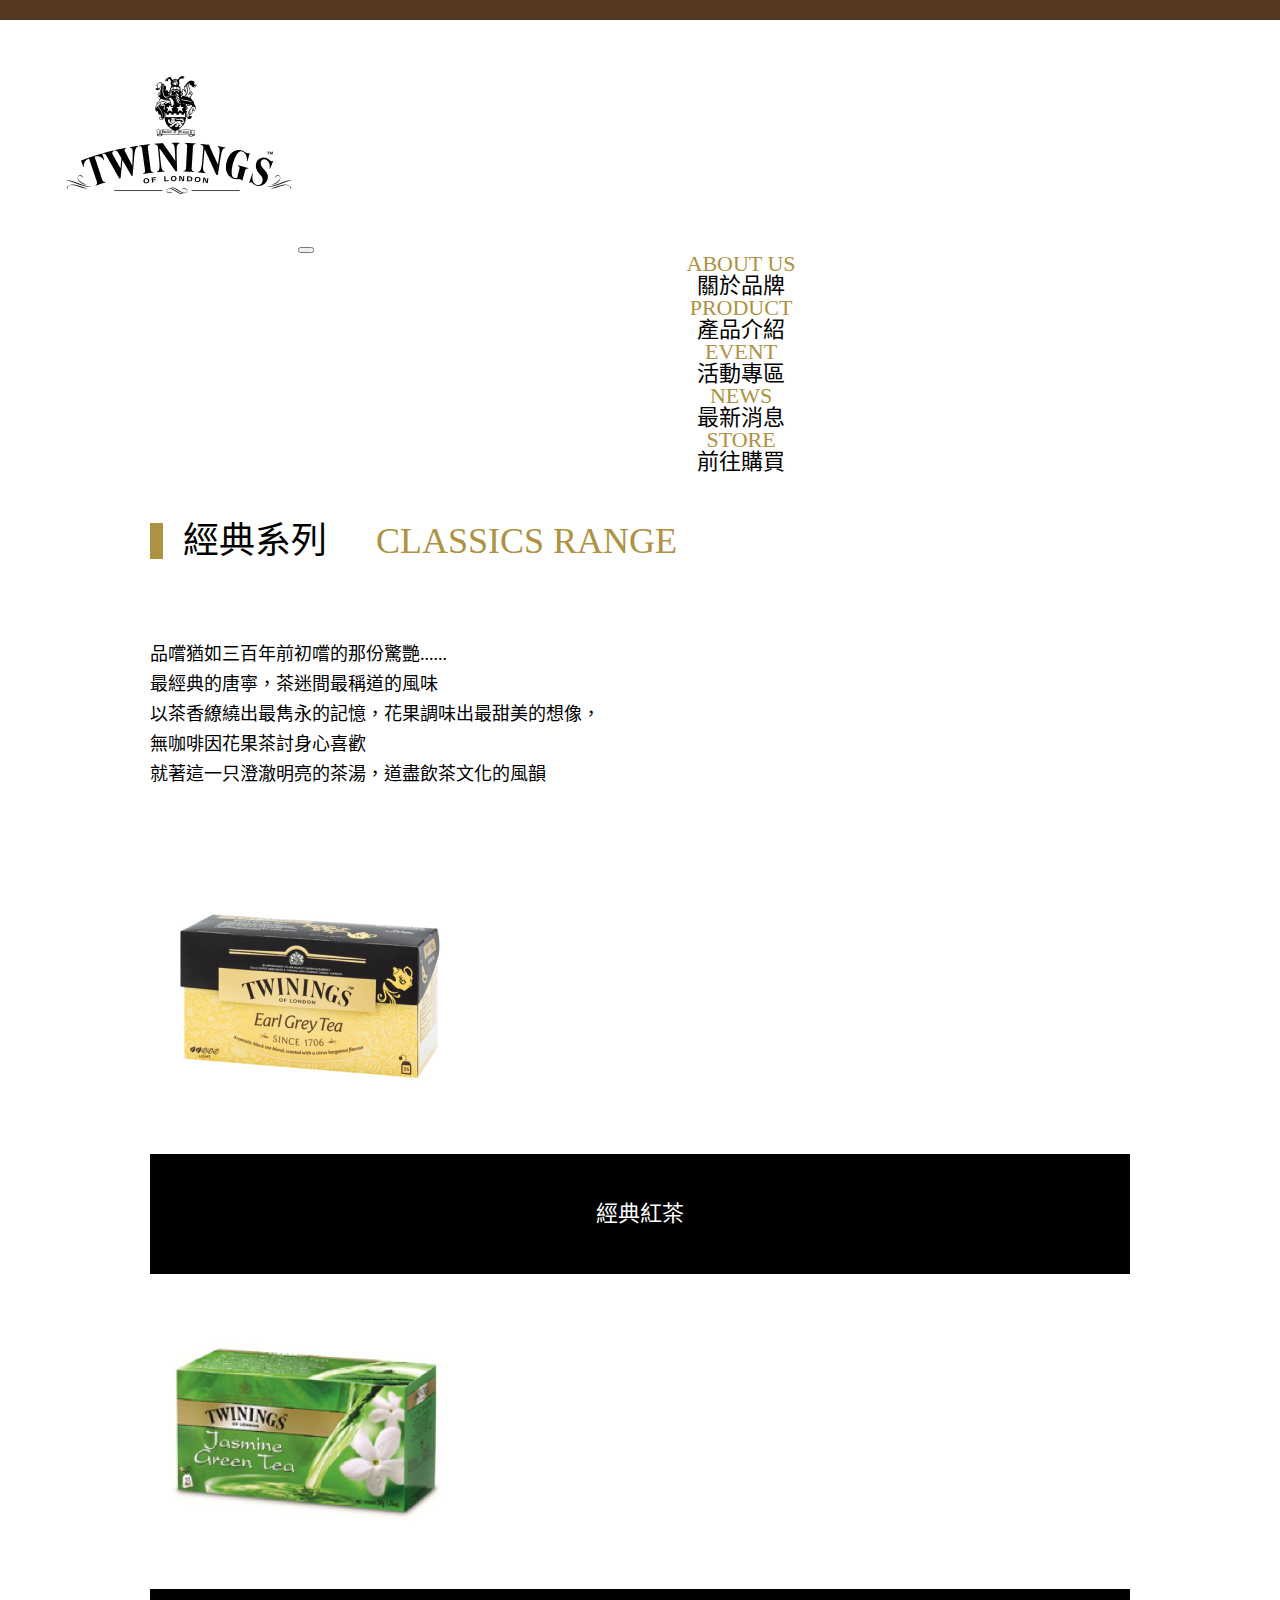
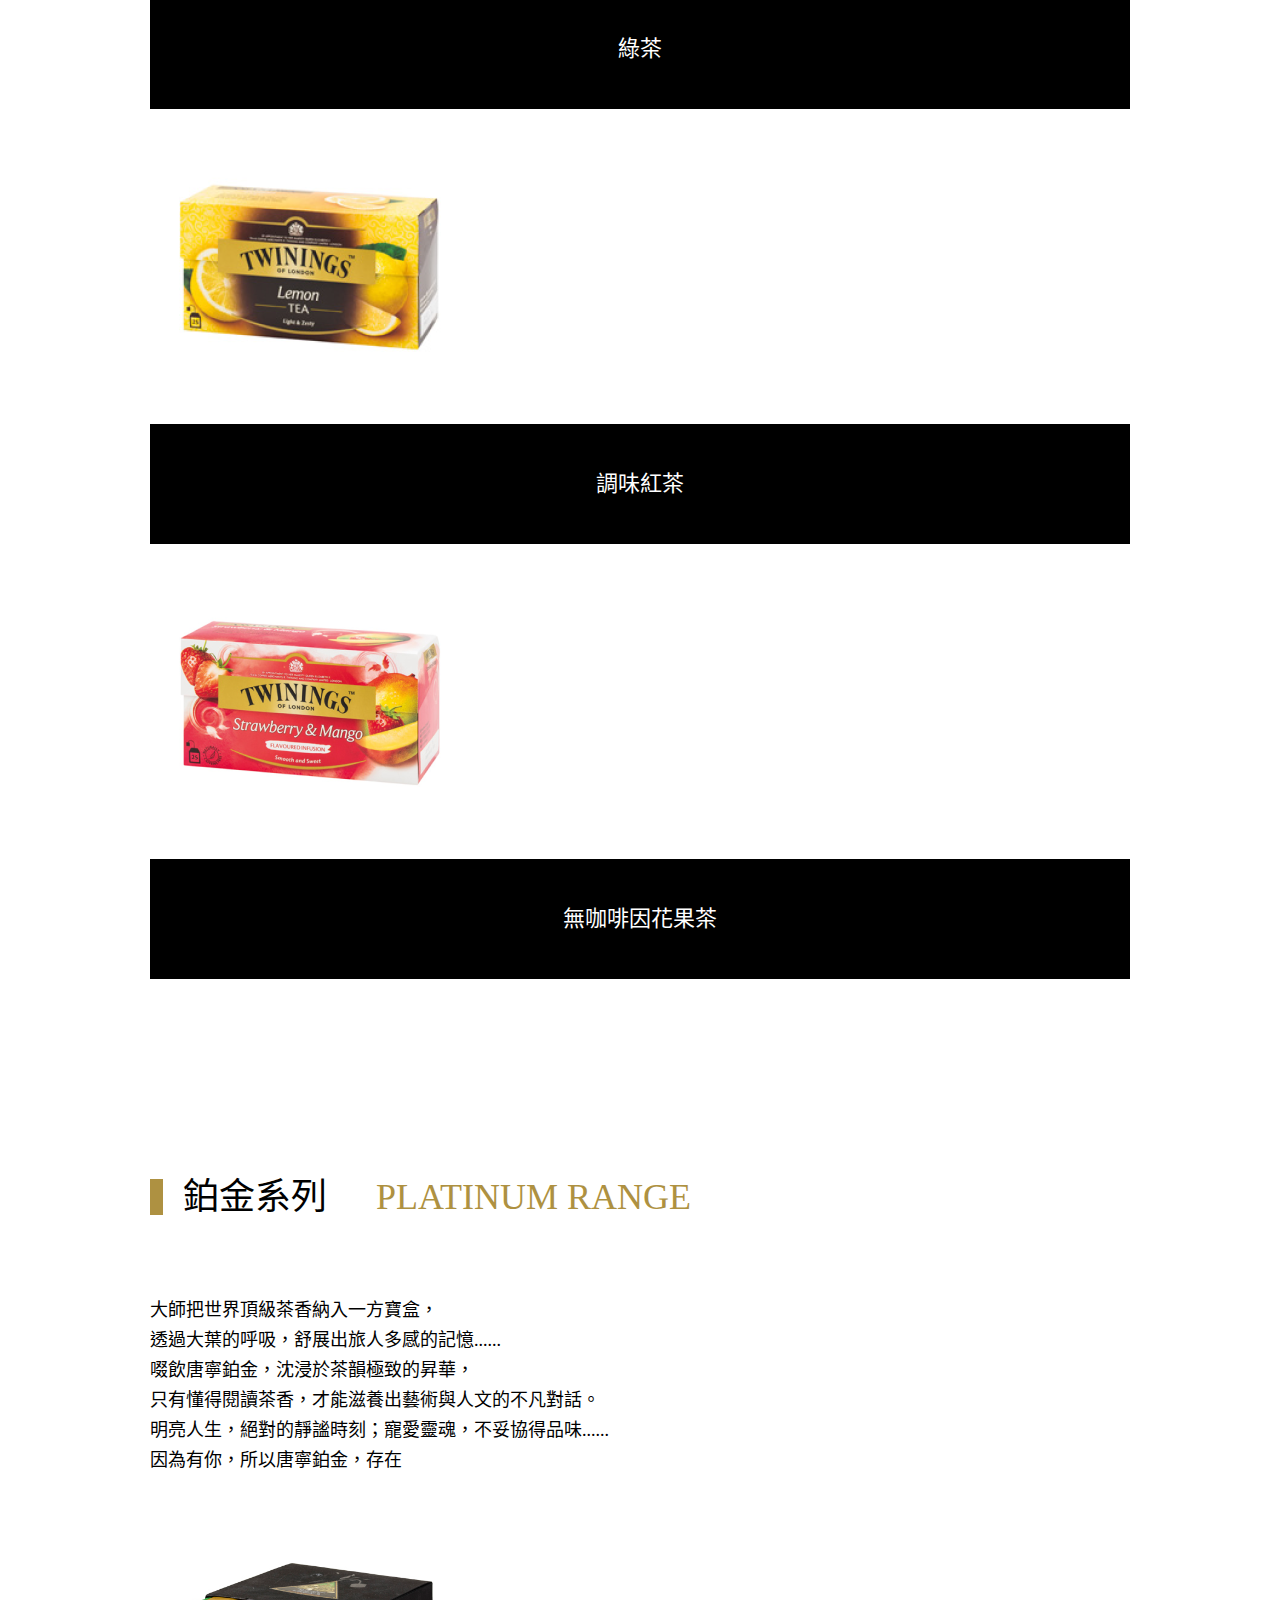
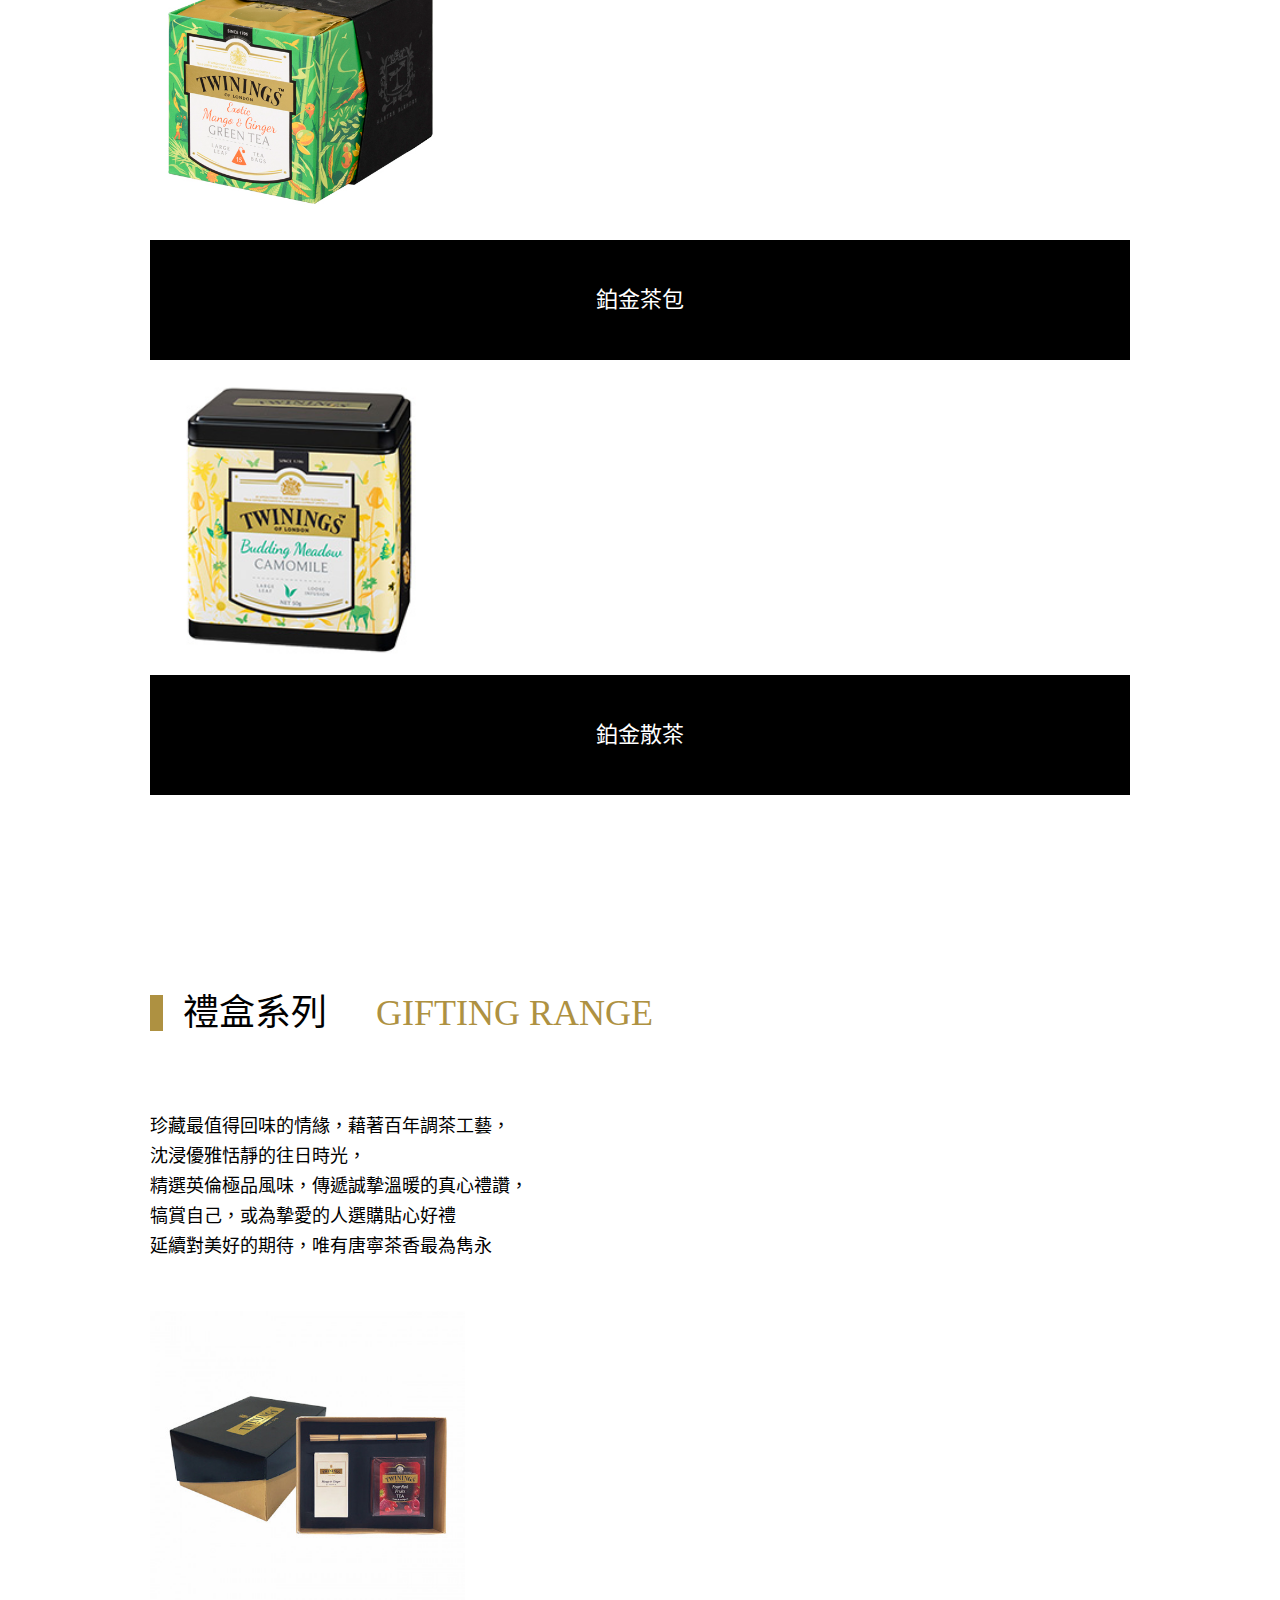
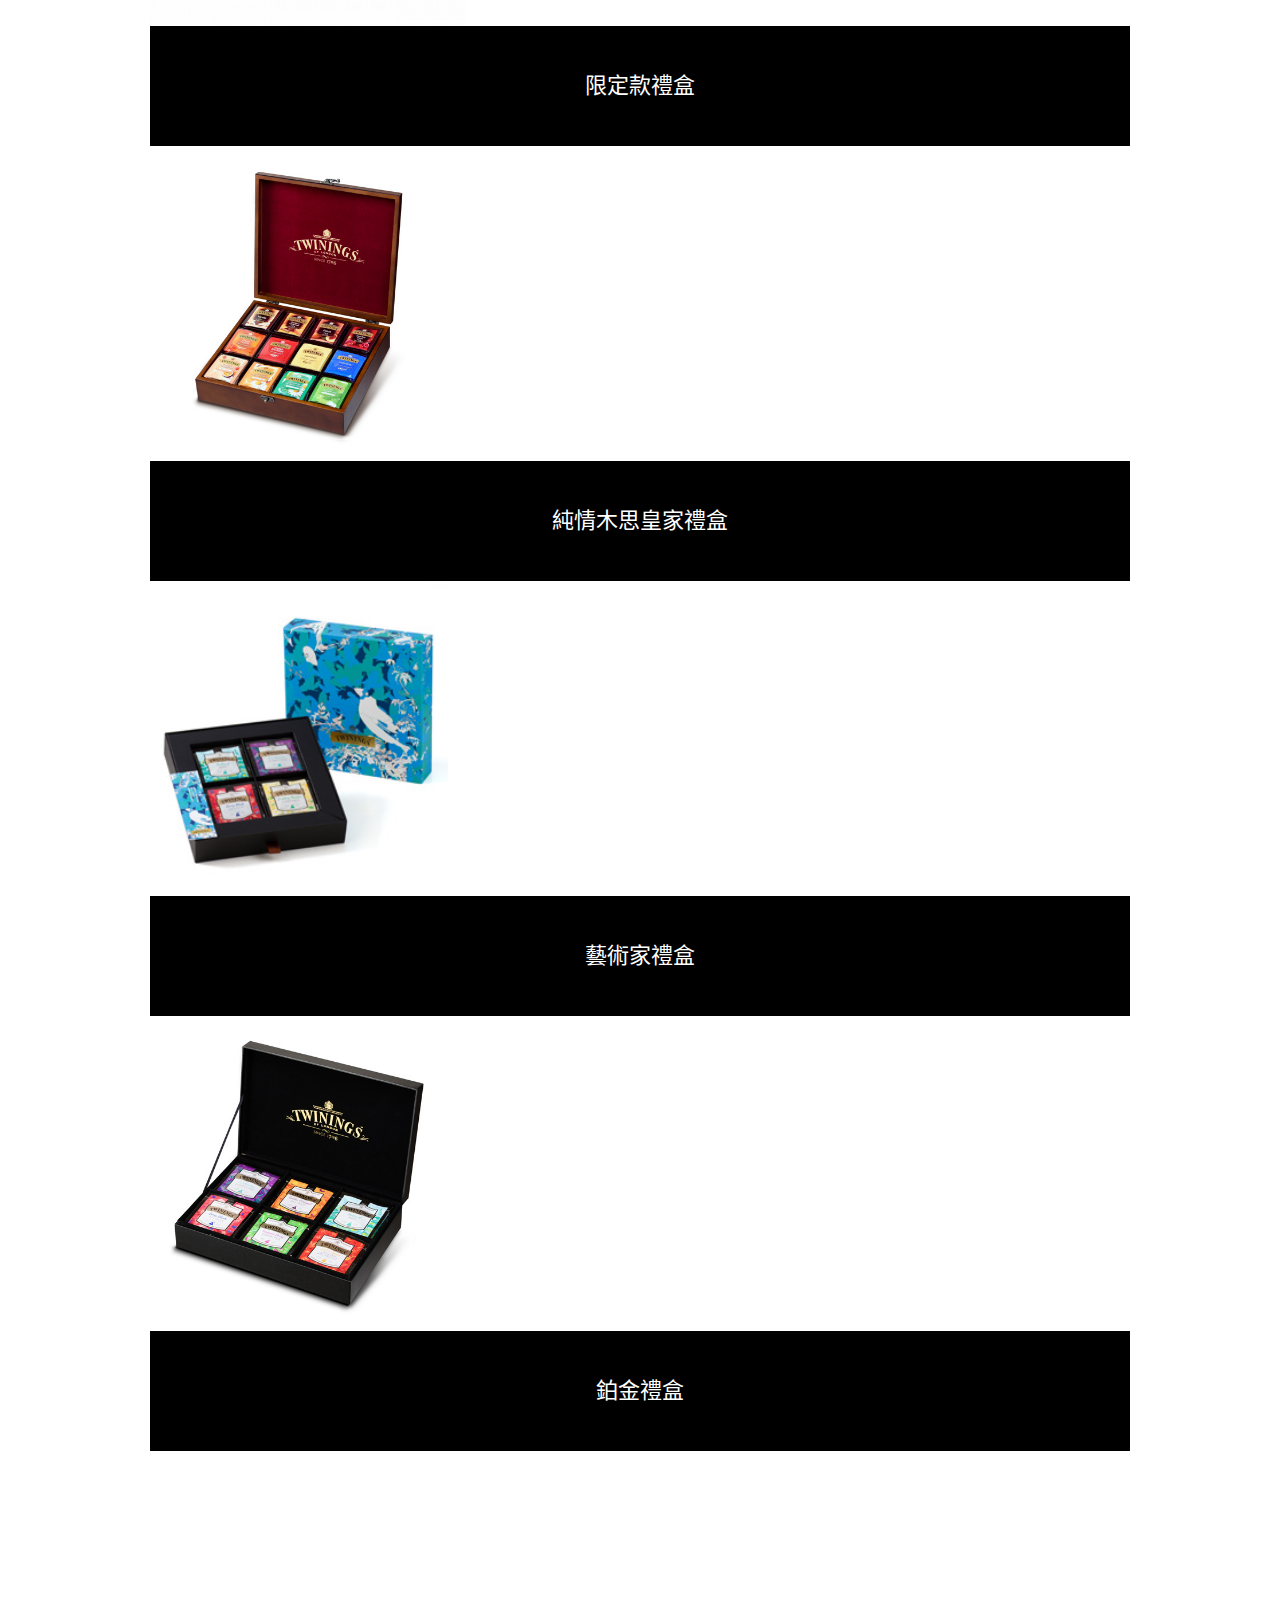
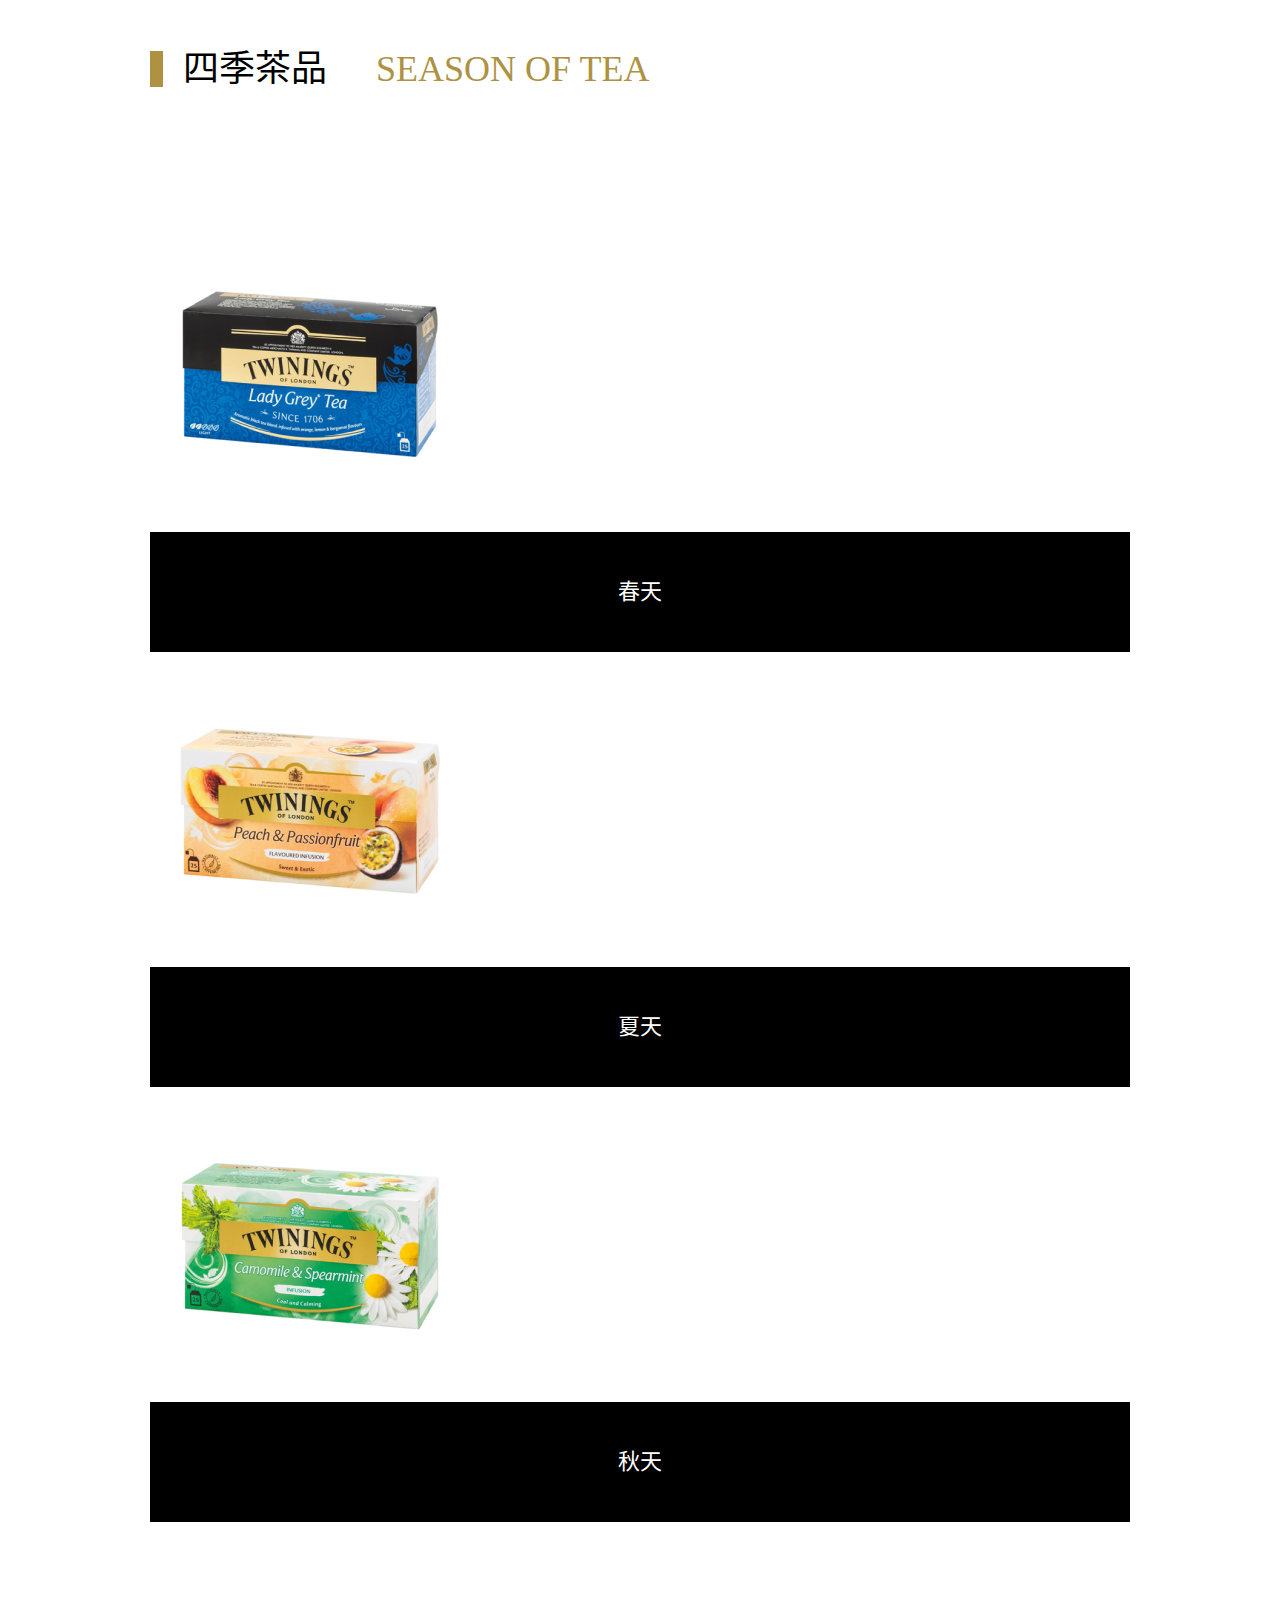
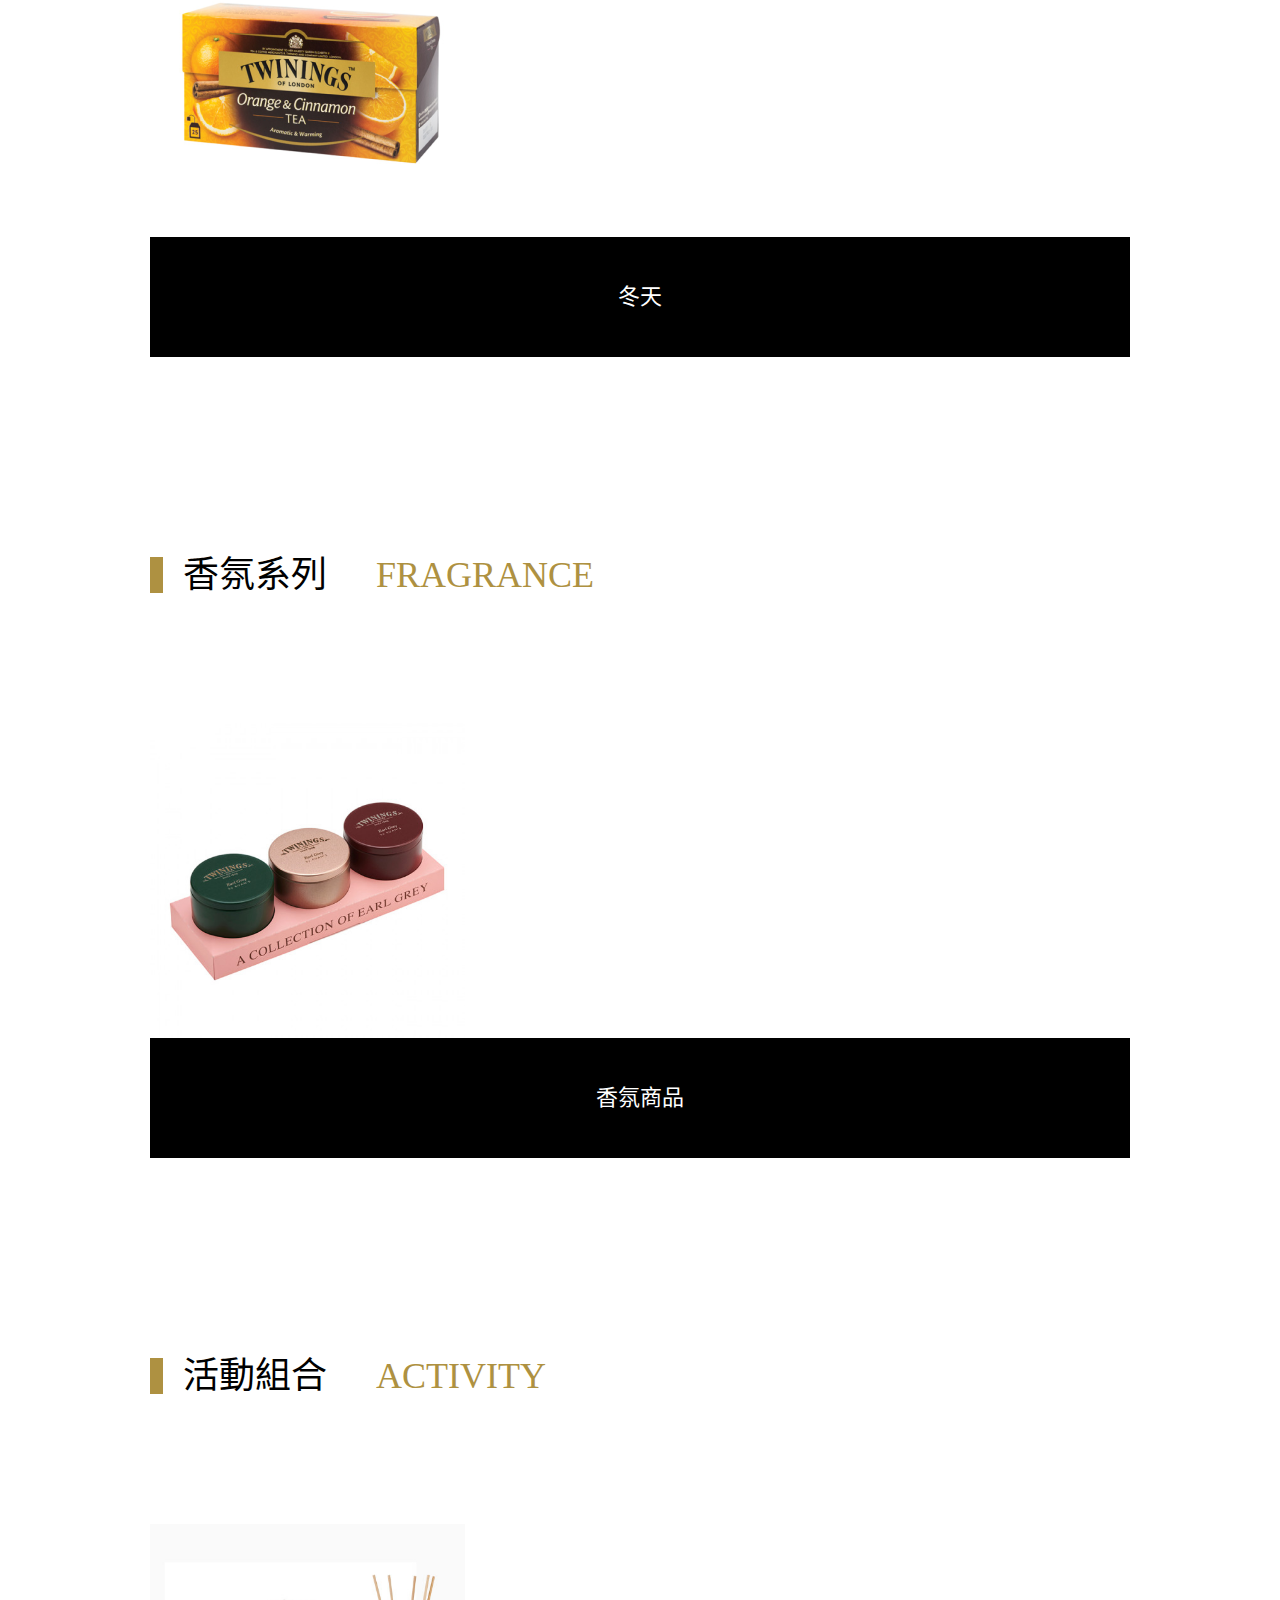
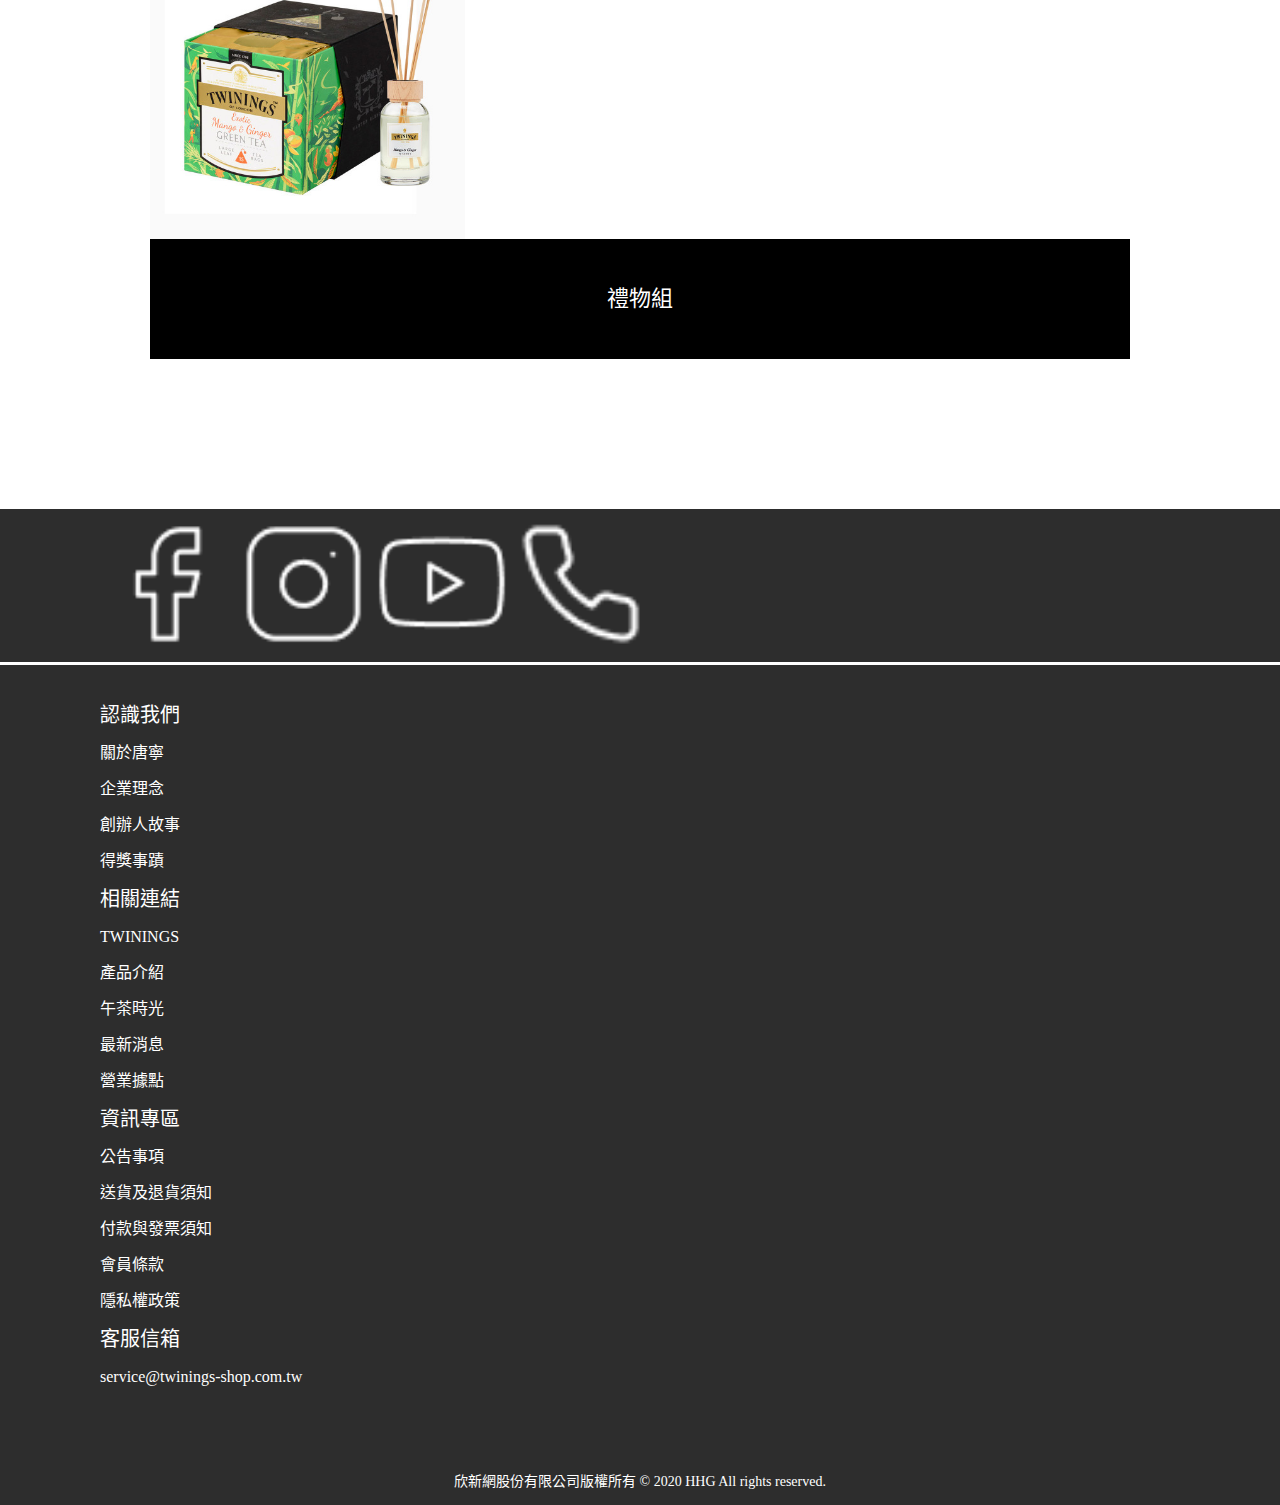
<file: twinings_2.0.html>
<!DOCTYPE html>
<html lang="zh-tw">
<head>
    <meta charset="UTF-8">
    <meta http-equiv="X-UA-Compatible" content="IE=edge">
    <meta name="viewport" content="width=device-width, initial-scale=1.0">
    <title>Twinings_產品介紹</title>
    <!-- bootstrap的CSS only -->
<link href="https://cdn.jsdelivr.net/npm/bootstrap@5.2.3/dist/css/bootstrap.min.css" rel="stylesheet" integrity="sha384-rbsA2VBKQhggwzxH7pPCaAqO46MgnOM80zW1RWuH61DGLwZJEdK2Kadq2F9CUG65" crossorigin="anonymous">
<!--reset.css-->
<link href="./css/reset.css" rel="stylesheet">
<!--自己的css-->
<link href="./css/twinings_2.0.css" rel="stylesheet">
<link rel="icon" type="image/x-icon" href="./image/twinings-logo金.png" />
</head>
<body>
    <!--上方選單-->
   <!--navbar-->
    <nav class="navbar navbar-expand-lg">
      <div class="container-fluid">
        <a class="navbar-brand" href="./twinings_0.0.html"
          ><img src="./image/twinings logo.png"
        /></a>
        <button
          class="navbar-toggler"
          type="button"
          data-bs-toggle="collapse"
          data-bs-target="#navbarNav"
          aria-controls="navbarNav"
          aria-expanded="false"
          aria-label="Toggle navigation"
        >
          <span class="navbar-toggler-icon"></span>
        </button>
        <div class="collapse navbar-collapse" id="navbarNav">
          <ul class="navbar-nav">
            <li class="nav-item">
              <a class="nav-link active" aria-current="page" href="#"
                ><p class="yellow-text">ABOUT US</p>
                <p>關於品牌</p></a
              >
            </li>
            <li class="nav-item">
              <a class="nav-link" href="./twinings_2.0.html"
                ><p class="yellow-text">PRODUCT</p>
                <p>產品介紹</p></a
              >
            </li>
            <li class="nav-item">
              <a class="nav-link" href="#"
                ><p class="yellow-text">EVENT</p>
                <p>活動專區</p></a
              >
            </li>
            <li class="nav-item">
              <a class="nav-link" href="#"
                ><p class="yellow-text">NEWS</p>
                <p>最新消息</p></a
              >
            </li>
            <li class="nav-item">
              <a class="nav-link" href="./twinings_5.0.html"
                ><p class="yellow-text">STORE</p>
                <p>前往購買</p></a
              >
            </li>
          </ul>
        </div>
      </div>
    </nav>


<!--產品介紹-->
    <div class="pro">
        <!--經典系列-->
        <div class="classics">
            <div class="cl-text">
                <p class="Title1">經典系列</p>
                <p class="Title1-yellow">CLASSICS RANGE</p>
                <p class="Text">品嚐猶如三百年前初嚐的那份驚艷......</p> 
                <p class="Text">最經典的唐寧，茶迷間最稱道的風味</p>
                <p class="Text">以茶香繚繞出最雋永的記憶，花果調味出最甜美的想像，</p>
                <p class="Text">無咖啡因花果茶討身心喜歡</p>
                <p class="Text">就著這一只澄澈明亮的茶湯，道盡飲茶文化的風韻</p>
            </div>
            <!--圖片滑動資訊-->
            <div class="row">
      <div class="col-md-3">
        <div class="zone">
          <div class="img cl-1">
            <div class="hide-block">
              <p>共有10項產品</p>
              <div class="button-zone">
                <button>查看更多</button>
              </div>
            </div>
          </div>
          <div class="exp">
            <p>經典紅茶</p>
          </div>
        </div>
      </div>
      <div class="col-md-3">
        <div class="zone">
          <div class="img cl-2">
            <div class="hide-block">
              <p>共有1項產品</p>
              <div class="button-zone">
                <button>查看更多</button>
              </div>
            </div>
          </div>
          <div class="exp">
            <p>綠茶</p>
          </div>
        </div>
      </div>
      <div class="col-md-3">
        <div class="zone">
          <div class="img cl-3">
            <div class="hide-block">
              <p>共有6項產品</p>
              <div class="button-zone">
                <button>查看更多</button>
              </div>
            </div>
          </div>
          <div class="exp">
            <p>調味紅茶</p>
          </div>
        </div>
      </div>
      <div class="col-md-3">
        <div class="zone">
          <div class="img cl-4">
            <div class="hide-block">
              <p>共有5項產品</p>
              <div class="button-zone">
                <button>查看更多</button>
              </div>
            </div>
          </div>
          <div class="exp">
            <p>無咖啡因花果茶</p>
          </div>
        </div>
      </div>
    </div>
        </div>
        <!--鉑金系列-->
        <div class="platinum">
            <div class="pl-text">
                <p class="Title1">鉑金系列</p>
                <p class="Title1-yellow">PLATINUM RANGE</p>
                <p class="Text">大師把世界頂級茶香納入一方寶盒，</p> 
                <p class="Text">透過大葉的呼吸，舒展出旅人多感的記憶......</p>
                <p class="Text">啜飲唐寧鉑金，沈浸於茶韻極致的昇華，</p>
                <p class="Text">只有懂得閱讀茶香，才能滋養出藝術與人文的不凡對話。</p>
                <p class="Text">明亮人生，絕對的靜謐時刻；寵愛靈魂，不妥協得品味......</p>
                <p class="Text">因為有你，所以唐寧鉑金，存在</p>
            </div>
            <div class="row">
                <div class="col-md-3">
        <div class="zone">
          <div class="img pl-1">
            <div class="hide-block">
              <p>共有7項產品</p>
              <div class="button-zone">
                <button>查看更多</button>
              </div>
            </div>
          </div>
          <div class="exp">
            <p>鉑金茶包</p>
          </div>
        </div>
      </div>
      <div class="col-md-3">
        <div class="zone">
          <div class="img pl-2">
            <div class="hide-block">
              <p>共有3項產品</p>
              <div class="button-zone">
                <button>查看更多</button>
              </div>
            </div>
          </div>
          <div class="exp">
            <p>鉑金散茶</p>
          </div>
        </div>
      </div>
                
            </div>
        </div>
        <!--禮盒系列-->
        <div class="gift">
            <div class="gi-text">
                <p class="Title1">禮盒系列</p>
                <p class="Title1-yellow">GIFTING RANGE</p>
                <p class="Text">珍藏最值得回味的情緣，藉著百年調茶工藝，</p> 
                <p class="Text">沈浸優雅恬靜的往日時光，</p>
                <p class="Text">精選英倫極品風味，傳遞誠摯溫暖的真心禮讚，</p>
                <p class="Text">犒賞自己，或為摯愛的人選購貼心好禮</p>
                <p class="Text">延續對美好的期待，唯有唐寧茶香最為雋永</p>
            </div>
            <div class="row">
                <div class="col-md-3">
        <div class="zone">
          <div class="img gi-1">
            <div class="hide-block">
              <p>共有1項產品</p>
              <div class="button-zone">
                <button>查看更多</button>
              </div>
            </div>
          </div>
          <div class="exp">
            <p>限定款禮盒</p>
          </div>
        </div>
      </div>
      <div class="col-md-3">
        <div class="zone">
          <div class="img gi-2">
            <div class="hide-block">
              <p>共有2項產品</p>
              <div class="button-zone">
                <button>查看更多</button>
              </div>           
            </div>
          </div>
          <div class="exp">
            <p>純情木思皇家禮盒</p>
          </div>
        </div>
      </div>
      <div class="col-md-3">
        <div class="zone">
          <div class="img gi-3">
            <div class="hide-block">
              <p>共有8項產品</p>
              <div class="button-zone">
                <button>查看更多</button>
              </div>
              
            </div>
          </div>
          <div class="exp">
            <p>藝術家禮盒</p>
          </div>
        </div>
      </div>
      <div class="col-md-3">
        <div class="zone">
          <div class="img gi-4">
            <div class="hide-block">
              <p>共有6項產品</p>
              <div class="button-zone">
                <button>查看更多</button>
              </div>
            </div>
          </div>
          <div class="exp">
            <p>鉑金禮盒</p>
          </div>
        </div>
      </div>
                
            </div>
        </div>
        <!--四季系列-->
        <div class="season">
            <div class="se-text">
                <p class="Title1">四季茶品</p>
                <p class="Title1-yellow">SEASON OF TEA</p>
            </div>
            <div class="row">
                <div class="col-md-3">
        <div class="zone">
          <div class="img se-1">
            <div class="hide-block">
              <p>共有4項產品</p>
              <div class="button-zone">
                <button>查看更多</button>
              </div>
            </div>
          </div>
          <div class="exp">
            <p>春天</p>
          </div>
        </div>
      </div>
      <div class="col-md-3">
        <div class="zone">
          <div class="img se-2">
            <div class="hide-block">
              <p>共有3項產品</p>
              <div class="button-zone">
                <button>查看更多</button>
              </div>
            </div>
          </div>
          <div class="exp">
            <p>夏天</p>
          </div>
        </div>
      </div>
      <div class="col-md-3">
        <div class="zone">
          <div class="img se-3">
            <div class="hide-block">
              <p>共有3項產品</p>
              <div class="button-zone">
                <button>查看更多</button>
              </div>
            </div>
          </div>
          <div class="exp">
            <p>秋天</p>
          </div>
        </div>
      </div>
      <div class="col-md-3">
        <div class="zone">
          <div class="img se-4">
            <div class="hide-block">
              <p>共有4項產品</p>
              <div class="button-zone">
                <button>查看更多</button>
              </div>
            </div>
          </div>
          <div class="exp">
            <p>冬天</p>
          </div>
        </div>
      </div>
            </div>
        </div>
        
        <!--香氛系列-->
        <div class="fragrance">
            <div class="fr-text">
                <p class="Title1">香氛系列</p>
                <p class="Title1-yellow">FRAGRANCE</p>
            </div>
            <div class="row">
                <div class="col-md-3">
        <div class="zone">
          <div class="img fr-1">
            <div class="hide-block">
              <p>共有1項</p>
              <div class="button-zone">
                <button>查看更多</button>
              </div>
            </div>
          </div>
          <div class="exp">
            <p>香氛商品</p>
          </div>
        </div>
      </div>
            </div>
        </div>
        <!--活動組合-->
        <div class="activity">
            <div class="ac-text">
                <p class="Title1">活動組合</p>
                <p class="Title1-yellow">ACTIVITY</p>
            </div>
            <div class="row">
                 <div class="col-md-3">
        <div class="zone">
          <div class="img ac-1">
            <div class="hide-block">
              <p>共有1項</p>
              <div class="button-zone">
                <button>查看更多</button>
              </div>
            </div>
          </div>
          <div class="exp">
            <p>禮物組</p>
          </div>
        </div>
      </div>
            </div>
        </div>     
    </div>


    
   <!--下方資訊-->
    <div class="down-wrapper">
      <div class="row-up">
        <div class="col-md-3">
          <a href="https://zh-tw.facebook.com/twinings.tw/" target="_blank">
            <img src="./image/facebook.png" />
          </a>
          <a href="https://www.instagram.com/twinings.taiwan/" target="_blank">
            <img src="./image/instagram.png" />
          </a>
          <a
            href="https://www.youtube.com/channel/UCyX6YICF72jd-OFFikgiCHA"
            target="_blank"
          >
            <img src="./image/youtube.png" />
          </a>
          <a
            href="https://www.google.com/search?q=twinings+phone+number&rlz=1C5CHFA_enTW1004TW1005&sxsrf=ALiCzsbn0fPQ5T9PtM-O3DzImbs6gEe6AQ%3A1670949478746&ei=ZqqYY82TLbOZr7wP-tivwA4&oq=twinings+&gs_lcp=[base64]&sclient=gws-wiz-serp"
            target="_blank"
          >
            <img src="./image/phone.png" />
          </a>
        </div>
      </div>
      <div class="down">
        <!--desk-->
        <div class="link-to-media"></div>
        <div class="container inf">
          <div class="row">
            <div class="col-md-3">
              <div class="get-to-know-us">
                <p>認識我們</p>
                <a href="#">
                  <p>關於唐寧</p>
                  <p>企業理念</p>
                  <p>創辦人故事</p>
                  <p>得獎事蹟</p>
                </a>
              </div>
            </div>
            <div class="col-md-3">
              <div class="links">
                <p>相關連結</p>
                <a href="#">
                  <p class="en-t">TWININGS</p>
                  <p>產品介紹</p>
                  <p>午茶時光</p>
                  <p>最新消息</p>
                  <p>營業據點</p>
                </a>
              </div>
            </div>
            <div class="col-md-3">
              <div class="infor">
                <p>資訊專區</p>
                <a href="#">
                  <p>公告事項</p>
                  <p>送貨及退貨須知</p>
                  <p>付款與發票須知</p>
                  <p>會員條款</p>
                  <p>隱私權政策</p>
                </a>
              </div>
            </div>
            <div class="col-md-3">
              <div class="serv">
                <p>客服信箱</p>
                <a href="#">
                  <p class="en-t">service@twinings-shop.com.tw</p>
                </a>
              </div>
            </div>
          </div>
          <div class="company">
            <p>欣新網股份有限公司版權所有 © 2020 HHG All rights reserved.</p>
          </div>
        </div>
         <!--phone-->
         <div class="container phone_down">
          <div class="row">
            <div class="col-sm-6">
               <div class="get-to-know-us">
                <p>認識我們</p>
                <a href="#">
                  <p>關於唐寧</p>
                  <p>企業理念</p>
                  <p>創辦人故事</p>
                  <p>得獎事蹟</p>
                </a>
              </div>
            </div>
            <div class="col-sm-6">
               <div class="links">
                <p>相關連結</p>
                <a href="#">
                  <p class="en-t">TWININGS</p>
                  <p>產品介紹</p>
                  <p>午茶時光</p>
                  <p>最新消息</p>
                  <p>營業據點</p>
                </a>
              </div>
            </div>

          </div>
          <div class="row">
            <div class="col-sm-6">
               <div class="infor">
                <p>資訊專區</p>
                <a href="#">
                  <p>公告事項</p>
                  <p>送貨及退貨須知</p>
                  <p>付款與發票須知</p>
                  <p>會員條款</p>
                  <p>隱私權政策</p>
                </a>
              </div>
            </div>
            <div class="col-sm-6">
               <div class="serv">
                <p>客服信箱</p>
                <a href="#">
                  <p class="en-t">service@twinings-shop.com.tw</p>
                </a>
              </div>
            </div>

          </div>
          <div class="company">
            <p>欣新網股份有限公司版權所有 © 2020 HHG All rights reserved.</p>
          </div>
         </div>
      </div>
    </div>





</diV>
    
    <!-- JavaScript Bundle with Popper -->
    <script
      src="https://cdn.jsdelivr.net/npm/bootstrap@5.2.2/dist/js/bootstrap.bundle.min.js"
      integrity="sha384-OERcA2EqjJCMA+/3y+gxIOqMEjwtxJY7qPCqsdltbNJuaOe923+mo//f6V8Qbsw3"
      crossorigin="anonymous"
    ></script>
</body>
</html>
</file>
<file: css/twinings_2.0.css>
/*上方選單*/

/*上方選單*/
.navbar {
  border-top: 20px solid #543822;
  background-color: #ffffff;
}
.navbar p {
  text-align: center;
}
.container-fluid {
  padding-left: 5%;
}
.collapse {
  padding-left: 13%;
}
.navbar-brand img {
  width: 230px;
}
.nav-item p {
  padding-right: 20px;
}
.logo,
.menu-wrapper {
  display: inline-block;
  vertical-align: middle;
}
.logo {
  margin: 0px 100px;
}
.logo img {
  width: 200px;
}
.menu-wrapper {
  width: 0px 800px;
}
.menu {
  display: inline-block;
  vertical-align: middle;
  width: 150px;
  text-align: center;
}
.collapse a {
  text-decoration: none;
  color: black;
  font-family: Source Han Serif SC;
  font-style: Regular;
  font-size: 22px;
}
.yellow-text {
  color: #ae9141;
  font-family: Athelas;
  font-style: Regular;
  font-size: 22px;
}
.navigation {
  border-top: 20px solid #543822;
}
.carousel-control-next,
.carousel-control-prev {
  width: auto;
  margin: 20% 10px;
}

/*產品介紹*/
.Title1 {
  border-left: 13px solid #ae9141;
  font-family: Source Han Serif SC;
  font-style: bold;
  font-size: 36px;
  display: inline-block;
  vertical-align: center;
  padding: 0px 20px;
  margin-bottom: 80px;
}
.Title1-yellow {
  color: #ae9141;
  font-family: Athelas;
  font-style: Regular;
  font-size: 36px;
  display: inline-block;
  vertical-align: center;
  margin-left: 25px;
}
.Text {
  font-family: Source Han Serif SC;
  font-style: reguler;
  font-size: 18px;
  width: 830px;
  line-height: 30px;
}
/*圖片滑動資訊*/
.img {
  background-repeat: no-repeat;
  background-size: contain;
  height: 315px;
  align-items: center;
  position: relative;
}
.cl-1 {
  background-image: url(../image/經典紅茶\ _315*315.png);
}
.cl-2 {
  background-image: url(../image/綠茶\ _315*315.png);
}
.cl-3 {
  background-image: url(../image/調味紅茶_315*315.png);
}
.cl-4 {
  background-image: url(../image/無咖啡因花果茶\ _315*315png.png);
}
.pl-1 {
  background-image: url(../image/2.0_產品介紹圖片/鉑金茶包.jpeg);
}
.pl-2 {
  background-image: url(../image/2.0_產品介紹圖片/鉑金散茶.jpeg);
}
.gi-1 {
  background-image: url(../image/2.0_產品介紹圖片/限定款禮盒.jpeg);
}
.gi-2 {
  background-image: url(../image/2.0_產品介紹圖片/純情木思皇家禮盒.jpeg);
}
.gi-3 {
  background-image: url(../image/2.0_產品介紹圖片/藝術家禮盒.jpeg);
}
.gi-4 {
  background-image: url(../image/2.0_產品介紹圖片/鉑金禮盒.jpeg);
}
.se-1 {
  background-image: url(../image/春天_315*315.png);
}
.se-2 {
  background-image: url(../image/夏天_315*315.png);
}
.se-3 {
  background-image: url(../image/秋天_315*315.png);
}
.se-4 {
  background-image: url(../image/冬天\ _315*315.png);
}
.fr-1 {
  background-image: url(../image/2.0_產品介紹圖片/香氛商品.jpeg);
}
.ac-1 {
  background-image: url(../image/2.0_產品介紹圖片/禮物組.jpeg);
}
.hide-block {
  position: absolute;
  height: 315px;
  width: 100%;
  background-color: rgba(57, 56, 56, 0.75);
  top: 0;
  left: 0;
  display: none;
}
.hide-block button {
  display: inline-block;
  vertical-align: middle;
  border-radius: solid #dddedd;
  background-color: #ede49c;
  color: #543822;
  padding: 6px 35px;
  border-radius: 12px;
  border-style: none;
}

.hide-block p {
  font-family: Source Han Serif SC;
  color: #ffffff;
  text-align: center;
  padding-top: 45px;
  font-size: 22px;
  vertical-align: middle;
}
.hide-block a {
  text-decoration: none;
}

.img:hover .hide-block {
  display: block;
  animation: slideUp 1s;
}
.exp {
  width: 100%;
  background-color: black;
}
.exp p {
  font-family: Source Han Serif SC;
  font-size: 22px;
  color: #ffffff;
  padding: 10px;
  position: relative;
  text-align: center;
}
.row_1 {
  padding: 0px 100px;
}

@keyframes slideUp {
  0% {
    top: 315px;
    height: 0px;
  }
  100% {
    top: 0px;
    height: 315px;
  }
}

/*原有的*/
.cl-text,
.pl-text,
.gi-text,
.se-text,
.fr-text,
.ac-text {
  padding: 50px 0px;
}
.classics,
.platinum,
.gift,
.season,
.fragrance,
.activity {
  padding-bottom: 150px;
}

.cl-pic {
  width: 315px;
  height: 395px;
}
.cl-pic img {
  width: 315px;
  height: 395px;
}
.pro {
  margin: 0px 150px;
}
.col-md-3 p {
  padding: 5% 0px;
}
.hide-block p {
  padding-top: 20%;
  padding-bottom: 40%;
}
.col-md-3 button {
  font-family: Source Han Serif SC;
  padding-top: 10%;
  padding-bottom: 10%;
}
.button-zone {
  padding: 0 24%;
}
.button-zone button:hover {
  background-color: #ae9141;
  color: #ffffff;
  border: 1.5px solid #ffffff;
  box-shadow: 0 0 2em #ede49c;
}
/*下方資訊*/
.row-up {
  background-color: #2d2d2d;
  border-bottom: 3px solid #ffffff;
  padding: 10px 100px;
}
.row-up a {
  text-decoration: none;
}
.row-up a img {
  width: 12%;
  padding-right: 5px;
}
.down {
  background-color: #2d2d2d;
  border-bottom: 6px solid #2d2d2d;
  border-top: 30px solid #2d2d2d;
  padding: 0px 100px;
}
.down p {
  color: #ffffff;
  text-decoration: none;
  font-size: 20px;
  font-family: Source Han Serif SC;
  padding: 10px 0px;
}
.down a {
  text-decoration: none;
}
.down a p {
  font-size: 16px;
}
.en-t {
  font-family: Athelas;
}

.company p {
  text-align: center;
  font-size: 14px;
}
.down .row {
  padding-bottom: 70px;
}
.phone_down {
  display: none;
}
/*手機版*/
@media (max-width: 767px) {
  .navbar {
    --bs-navbar-toggler-border-color: rgb(255, 255, 255);
  }

  .pro .col-md-3 {
    display: block;
    padding: 20px 0px;
  }
  .Title1 {
    font-size: 36px;
    display: inline-block;
    vertical-align: center;
    padding: 0px 20px;
    margin-bottom: 20px;
  }
  .Title1-yellow {
    font-size: 36px;
    display: inline-block;
    vertical-align: center;
    margin-left: 0px;
    margin-bottom: 40px;
  }
  .collapse {
    padding-left: 0%;
  }
  .nav-item {
    padding: 8px 0px;
  }
  .img {
    height: 315px;
    width: 315px;
  }
  .exp {
    width: 315px;
  }
  .button-zone {
    padding-left: 28%;
  }
  .row-up .col-md-3 a {
    padding-right: 15%;
  }
  .row-up .col-md-3 a img {
    width: 8%;
  }
  .inf .col-md-3 {
    padding-bottom: 5%;
  }
  .inf {
    display: none;
  }
  .phone_down {
    display: inline-block;
    vertical-align: top;
  }
}
</file>
